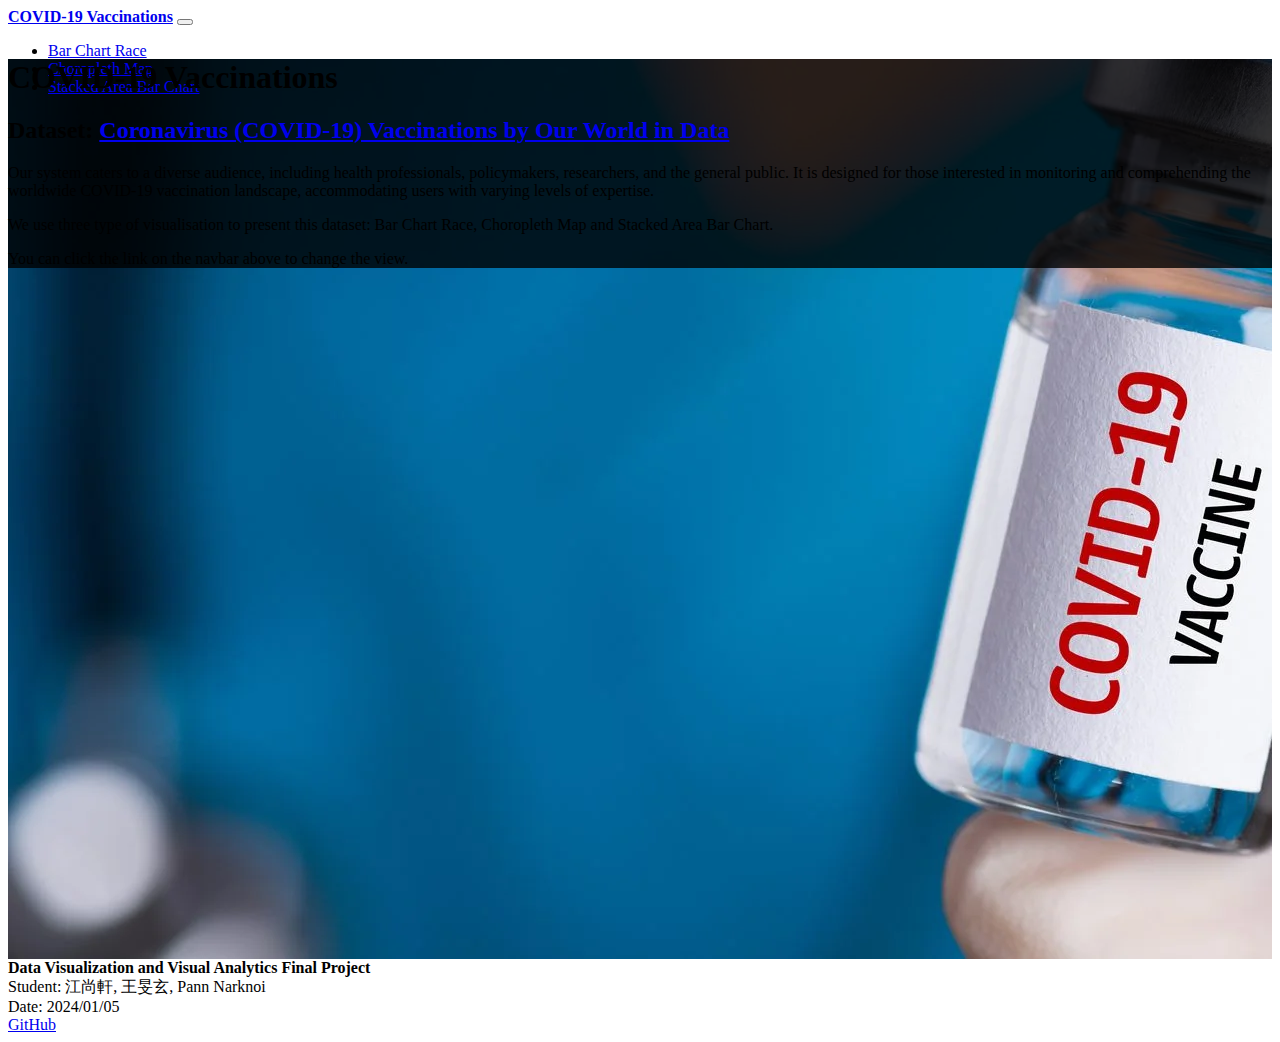
<file: index.html>
<!DOCTYPE html>
<html lang="en">

<head>
    <meta charset="UTF-8">
    <meta name="viewport" content="width=device-width, initial-scale=1.0">
    <title>COVID-19 Vaccinations</title>
    <link href="https://cdn.jsdelivr.net/npm/bootstrap@5.3.2/dist/css/bootstrap.min.css" rel="stylesheet"
        integrity="sha384-T3c6CoIi6uLrA9TneNEoa7RxnatzjcDSCmG1MXxSR1GAsXEV/Dwwykc2MPK8M2HN" crossorigin="anonymous">
    <style>
        #intro {
            background-image: url("image/bg1.png");
            height: 100vh;
        }

        /* Height for devices larger than 576px */
        @media (min-width: 992px) {
            #intro {
                margin-top: -58.59px;
            }
        }

        /* .navbar .nav-link {
            color: #fff !important;
        } */
    </style>
</head>
<body>
    <!-- Navbar -->
    <nav class="navbar navbar-expand-lg bg-primary" data-bs-theme="dark">
        <div class="container-fluid">
            <a class="navbar-brand" href="./"><b>COVID-19 Vaccinations</b></a>
            <button class="navbar-toggler" type="button" data-bs-toggle="collapse" data-bs-target="#navbarNav"
                aria-controls="navbarNav" aria-expanded="false" aria-label="Toggle navigation">
                <span class="navbar-toggler-icon"></span>
            </button>
            <div class="collapse navbar-collapse" id="navbarNav">
                <ul class="navbar-nav">
                    <li class="nav-item">
                        <a class="nav-link" aria-current="page" href="./bar_chart_race/">Bar Chart Race</a>
                    </li>
                    <li class="nav-item">
                        <a class="nav-link" href="./choropleth_map/">Choropleth Map</a>
                    </li>
                    <li class="nav-item">
                        <a class="nav-link" href="./stacked_area_bar_chart/">Stacked Area Bar Chart</a>
                    </li>
                </ul>
            </div>
        </div>
    </nav>

    <!-- Background image -->
    <div id="intro" class="bg-image shadow-2-strong">
        <div class="mask h-100" style="background-color: rgba(0, 0, 0, 0.8);">
            <div class="container d-flex align-items-center justify-content-center text-center h-100">
                <div class="text-white" data-mdb-theme="dark">
                    <h1 class="my-5">COVID-19 Vaccinations</h1>
                    
                    <h2 class="my-5">Dataset: <a href="https://ourworldindata.org/covid-vaccinations" target="_blank">Coronavirus (COVID-19)
                            Vaccinations by Our World in Data</a></h2>
                    
                    <p>Our system caters to a diverse audience, including health professionals, policymakers, researchers, and the
                        general public. It is designed for those interested in monitoring and comprehending the worldwide COVID-19
                        vaccination landscape, accommodating users with varying levels of expertise.</p>
                    
                    <p>We use three type of visualisation to present this dataset: Bar Chart Race, Choropleth Map and Stacked Area Bar Chart.</p>
                    
                    <p>You can click the link on the navbar above to change the view.</p>
                </div>
            </div>
        </div>
    </div>
    <!-- Background image -->

    <!-- Footer -->
    <div class="text-center p-3 text-muted small">
        <b>Data Visualization and Visual Analytics Final Project</b><br>
        Student: 江尚軒, 王旻玄, Pann Narknoi<br>
        Date: 2024/01/05<br>
        <a href="https://github.com/AndyChiangSH/1121-data-visualization" target="_blank">GitHub</a>
    </div>
</body>
<script src="https://cdn.jsdelivr.net/npm/bootstrap@5.3.2/dist/js/bootstrap.bundle.min.js"
    integrity="sha384-C6RzsynM9kWDrMNeT87bh95OGNyZPhcTNXj1NW7RuBCsyN/o0jlpcV8Qyq46cDfL"
    crossorigin="anonymous"></script>
</html>
</file>
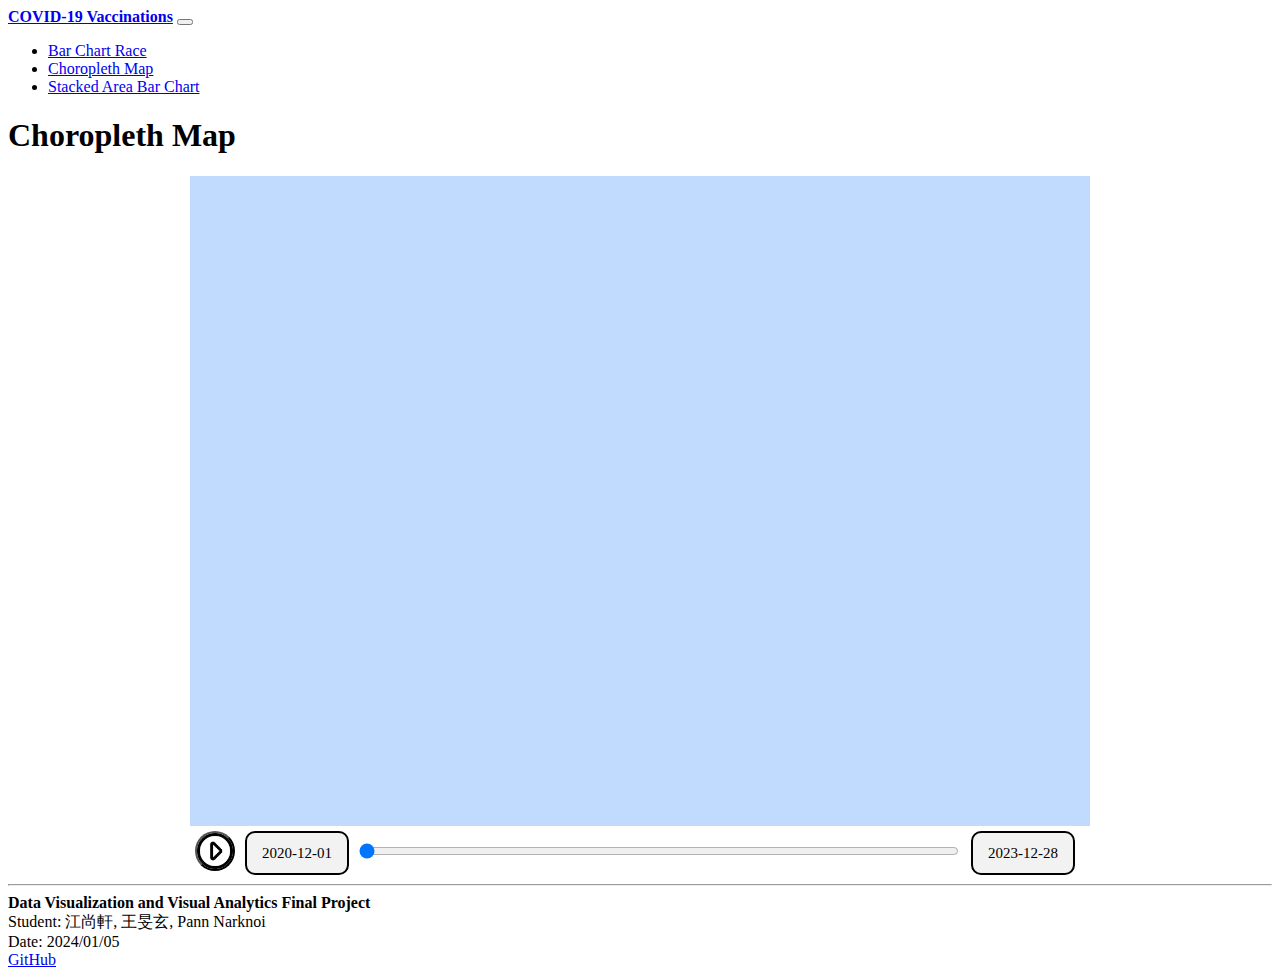
<file: choropleth_map/index.html>
<!DOCTYPE html>
<html>
<head>
    <meta charset='utf-8'>
    <title>Choropleth Map</title>
    <link href="https://cdn.jsdelivr.net/npm/bootstrap@5.3.2/dist/css/bootstrap.min.css" rel="stylesheet"
    integrity="sha384-T3c6CoIi6uLrA9TneNEoa7RxnatzjcDSCmG1MXxSR1GAsXEV/Dwwykc2MPK8M2HN" crossorigin="anonymous">
    <link rel="stylesheet" href="choroplethMap.css">
</head>
<body>
    <!-- Navbar -->
    <nav class="navbar navbar-expand-lg bg-primary" data-bs-theme="dark">
        <div class="container-fluid">
            <a class="navbar-brand" href="../"><b>COVID-19
                    Vaccinations</b></a>
            <button class="navbar-toggler" type="button" data-bs-toggle="collapse" data-bs-target="#navbarNav"
                aria-controls="navbarNav" aria-expanded="false" aria-label="Toggle navigation">
                <span class="navbar-toggler-icon"></span>
            </button>
            <div class="collapse navbar-collapse" id="navbarNav">
                <ul class="navbar-nav">
                    <li class="nav-item">
                        <a class="nav-link" aria-current="page" href="../bar_chart_race/">Bar Chart Race</a>
                    </li>
                    <li class="nav-item">
                        <a class="nav-link active" href="../choropleth_map/">Choropleth Map</a>
                    </li>
                    <li class="nav-item">
                        <a class="nav-link" href="../stacked_area_bar_chart/">Stacked Area Bar Chart</a>
                    </li>
                </ul>
            </div>
        </div>
    </nav>

    <h1 class="my-3 text-center">Choropleth Map</h1>

    <div style="display: flex; flex-direction: column; justify-content: center; align-items: center;">
        <svg id="worldMap" width="900" height="650" style="background-color: #c1dbff;"></svg>
        <div style="width: 900px; height: 50px; display: flex; flex-direction: row;">
            <button id="playButton" type="button" onclick="startDate()">
                <img id="buttonImage" src="play-button.png" style="height: 100%; width: 100%; object-fit: cover;">
            </button>
            <div
                style=" margin-left: 10px; width: 100px; margin-top: 5px; background-color: rgb(242, 242, 242); height: 40px; line-height: 40px; font-size: 15px; text-align: center; border: 2px solid #000; border-radius: 10px;">
                2020-12-01</div>
            <input style=" margin-left: 10px; width: 600px;" type="range" id="dateSlider" min="0" max="1122" step="1"
                value="0">
            <div
                style=" margin-left: 10px; width: 100px; margin-top: 5px; background-color: rgb(242, 242, 242); height: 40px; line-height: 40px; font-size: 15px; text-align: center; border: 2px solid #000; border-radius: 10px;">
                2023-12-28</div>
        </div>
    </div>

    <!-- Footer -->
    <hr class="mt-5">
    <div class="text-center p-3 text-muted small">
        <b>Data Visualization and Visual Analytics Final Project</b><br>
        Student: 江尚軒, 王旻玄, Pann Narknoi<br>
        Date: 2024/01/05<br>
        <a href="https://github.com/AndyChiangSH/1121-data-visualization" target="_blank">GitHub</a>
    </div>
</body>
<script src="https://cdn.jsdelivr.net/npm/bootstrap@5.3.2/dist/js/bootstrap.bundle.min.js"
    integrity="sha384-C6RzsynM9kWDrMNeT87bh95OGNyZPhcTNXj1NW7RuBCsyN/o0jlpcV8Qyq46cDfL"
    crossorigin="anonymous"></script>
<script src="https://d3js.org/d3.v6.js"></script>
<script src="https://ajax.googleapis.com/ajax/libs/jquery/3.5.1/jquery.min.js"></script>
<script src="choroplethMap.js"></script>
</html>
</file>
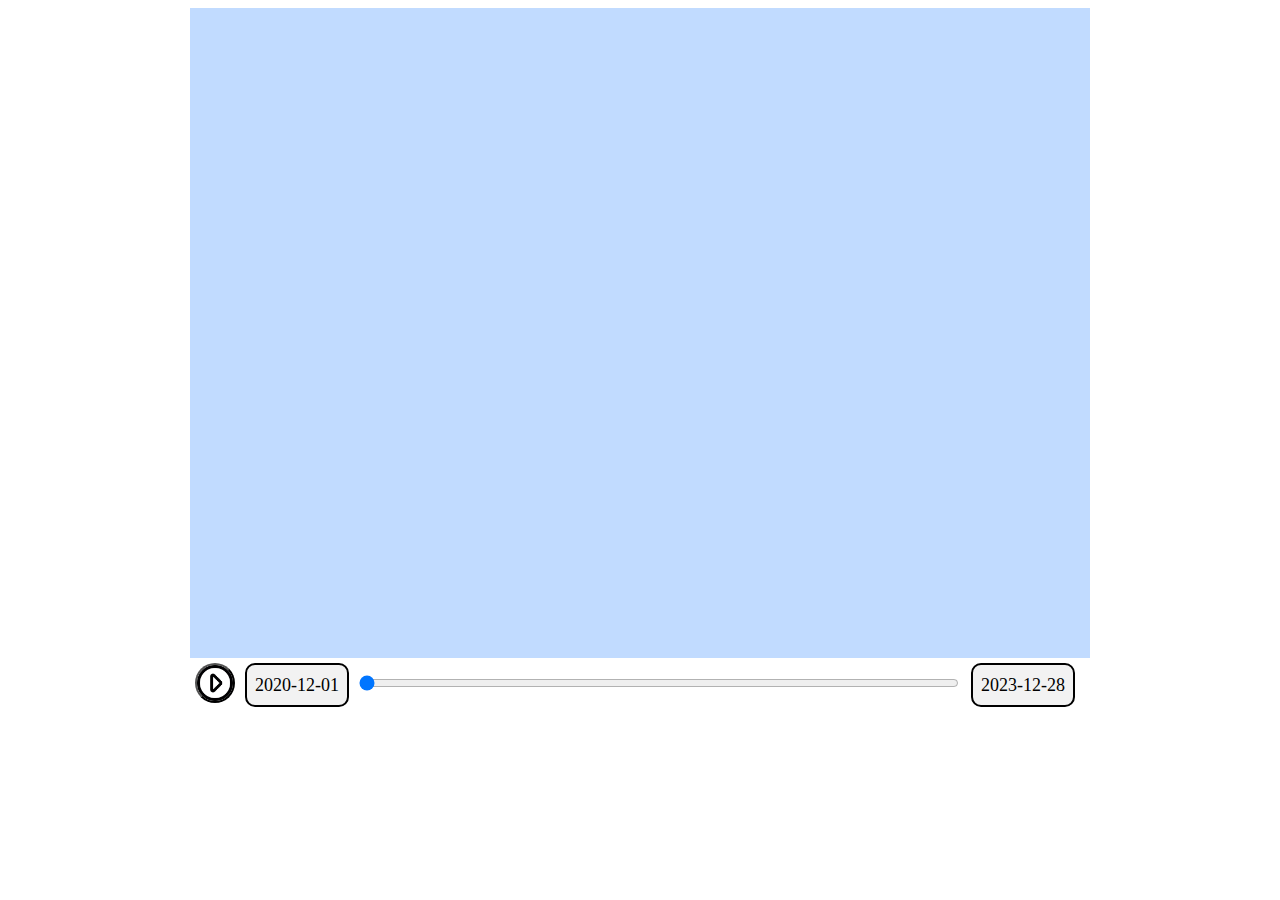
<file: choropleth_map/choroplethMap.html>
<!DOCTYPE html>
<html>
    <head>
        <meta charset='utf-8'> 
        <link rel="stylesheet" href="choroplethMap.css">
        <script src="https://d3js.org/d3.v6.js"></script>
        <script src="https://ajax.googleapis.com/ajax/libs/jquery/3.5.1/jquery.min.js"></script>
    </head>
    <body>
        <div style="display: flex; flex-direction: column; justify-content: center; align-items: center;">
            <svg id="worldMap" width="900" height="650" style="background-color: #c1dbff;"></svg>
            <div style="width: 900px; height: 50px; display: flex; flex-direction: row;">
                <button id="playButton" type="button" onclick="startDate()">
                    <img  id="buttonImage" src="play-button.png" style="height: 100%; width: 100%; object-fit: cover;">
                </button>
                <div style=" margin-left: 10px; width: 100px; margin-top: 5px; background-color: rgb(242, 242, 242); height: 40px; line-height: 40px; font-size: 18px; text-align: center; border: 2px solid #000; border-radius: 10px;">2020-12-01</div>
                <input style=" margin-left: 10px; width: 600px;" type="range" id="dateSlider" min="0" max="1122" step="1" value="0">
                <div style=" margin-left: 10px; width: 100px; margin-top: 5px; background-color: rgb(242, 242, 242); height: 40px; line-height: 40px; font-size: 18px; text-align: center; border: 2px solid #000; border-radius: 10px;">2023-12-28</div>
            </div>
        </div>

        <script src="choroplethMap.js"></script>
    </body>
</html>
</file>
<file: choropleth_map/choroplethMap.css>
.tooltip 
{
  position: absolute;
  background-color: white;
  border: 1px solid #ccc;
  padding: 5px;
  border-radius: 5px;
  pointer-events: none;
  display: flex;
  flex-direction: column;  /* 將子元素垂直排列 */
  box-shadow: 2px 2px 6px rgba(0, 0, 0, 0.2);
}

.tooltip span {
  margin: 5px;  
}

#playButton
{
  margin-top: 5px;
  margin-left: 5px;
  height: 40px; 
  width: 40px; 
  padding: 0; 
  background-color: rgb(255, 255, 255); 
  border-radius: 50px;
}

#playButton:hover {
  transform: scale(1.1); /* 鼠標懸停時放大 10% */
  background-color: #d1d1d1; /* 鼠標懸停時的背景顏色 */
}

#playButton:active {
  transform: scale(0.9); /* 按下時縮小 10% */
  background-color: #9a9a9a; /* 按下時的背景顏色 */
}

.type
{
  position: absolute;
  z-index: 5;
}
</file>
